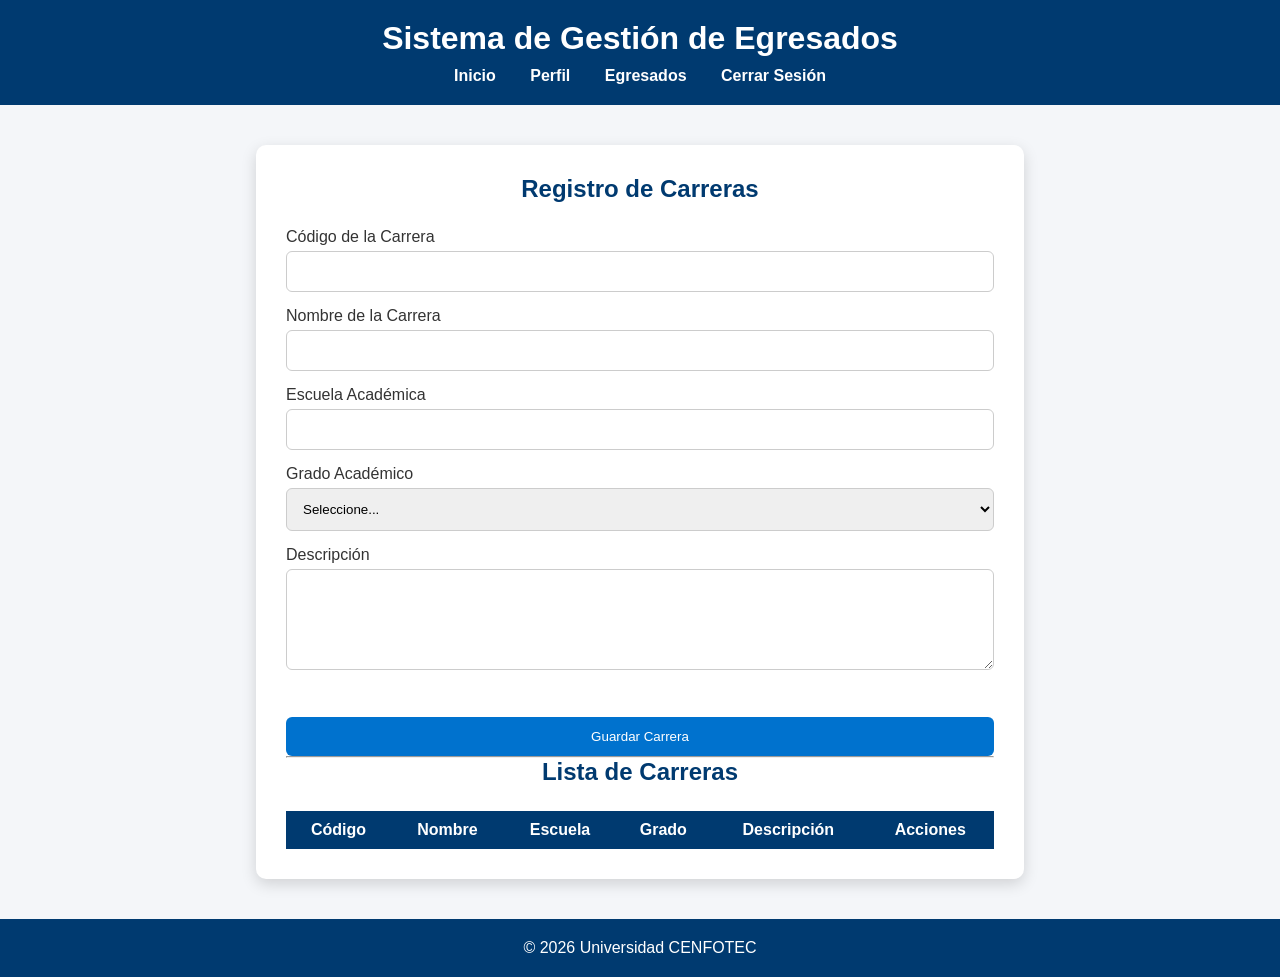
<file: gestion-carreras.html>
<!DOCTYPE html>
<html lang="es">

<head>
    <meta charset="UTF-8">
    <meta name="viewport" content="width=device-width, initial-scale=1.0">
    <title>Gestión de Carreras</title>

    <link rel="stylesheet" href="css/carreras.css">
</head>

<body>

<header>

    <h1>Sistema de Gestión de Egresados</h1>

    <nav>
        <ul>
            <li><a href="index.html">Inicio</a></li>
            <li><a href="perfil.html">Perfil</a></li>
            <li><a href="gestion-egresados.html">Egresados</a></li>
            <li><a href="login.html">Cerrar Sesión</a></li>
        </ul>
    </nav>

</header>

<main>

<section class="contenedor">

<article>

<h2>Registro de Carreras</h2>

<div id="mensaje"></div>

<form id="formCarrera">

<label for="codigo">Código de la Carrera</label>
<input type="text" id="codigo">

<label for="nombre">Nombre de la Carrera</label>
<input type="text" id="nombre">

<label for="escuela">Escuela Académica</label>
<input type="text" id="escuela">

<label for="grado">Grado Académico</label>

<select id="grado">
    <option value="">Seleccione...</option>
    <option>Técnico</option>
    <option>Bachillerato</option>
    <option>Licenciatura</option>
    <option>Maestría</option>
</select>

<label for="descripcion">Descripción</label>

<textarea id="descripcion" rows="5"></textarea>

<br><br>

<button type="submit">
    Guardar Carrera
</button>

</form>

<hr>

<h2>Lista de Carreras</h2>

<table id="tablaCarreras">

<thead>

<tr>

<th>Código</th>
<th>Nombre</th>
<th>Escuela</th>
<th>Grado</th>
<th>Descripción</th>
<th>Acciones</th>

</tr>

</thead>

<tbody id="listaCarreras">

</tbody>

</table>

</article>

</section>

</main>

<footer>

<p>&copy; 2026 Universidad CENFOTEC</p>

</footer>

<script src="js/carreras.js"></script>

</body>

</html>
</file>
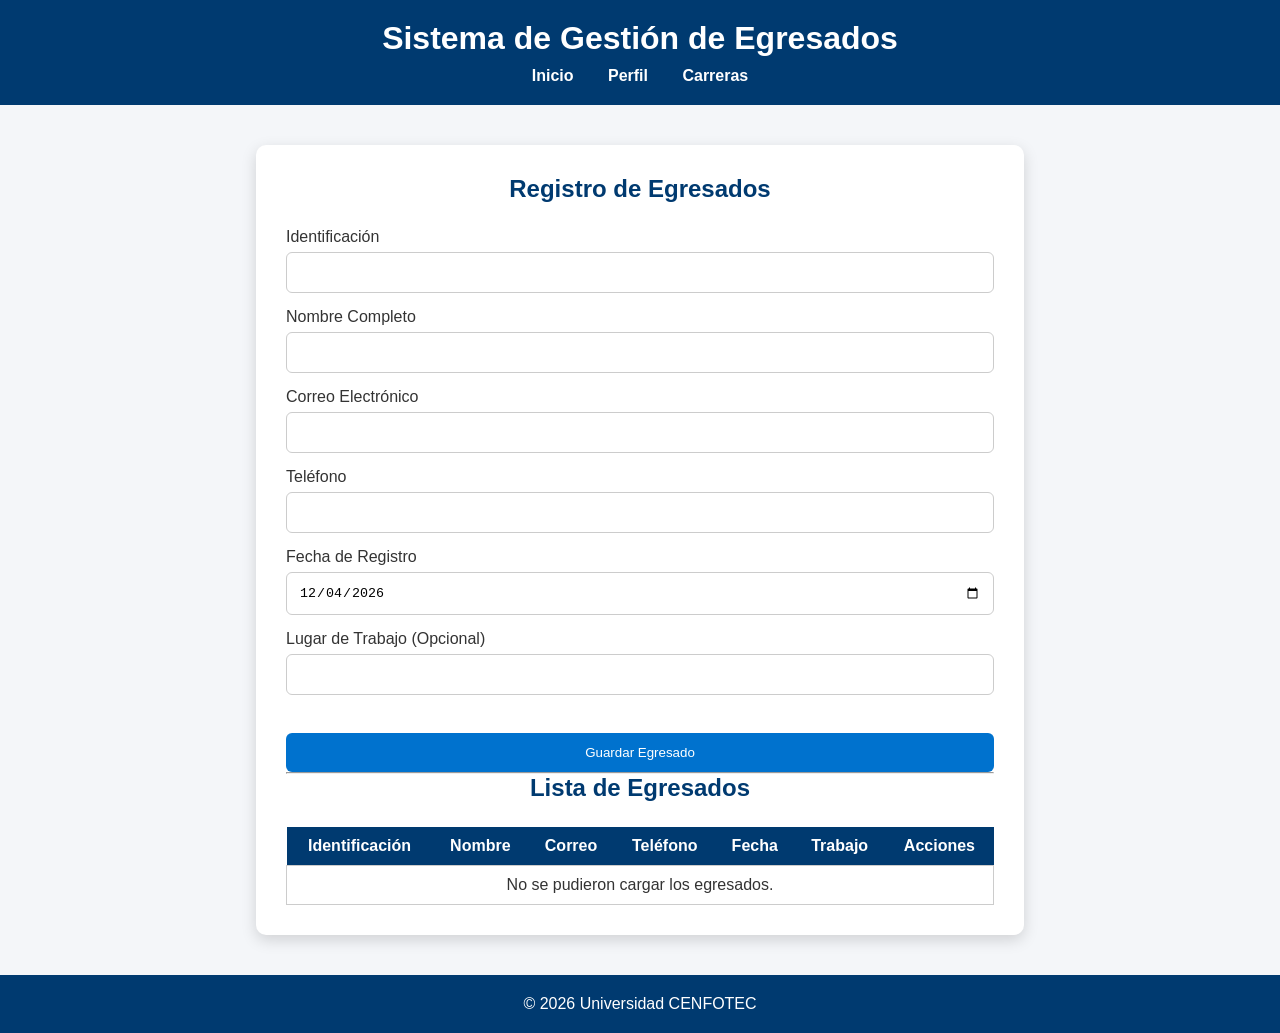
<file: gestion-egresados.html>
<!DOCTYPE html>
<html lang="es">

<head>
    <meta charset="UTF-8">
    <meta name="viewport" content="width=device-width, initial-scale=1.0">
    <title>Gestión de Egresados</title>

    <link rel="stylesheet" href="css/egresados.css">
</head>

<body>

<header>

    <h1>Sistema de Gestión de Egresados</h1>

    <nav>
        <ul>
            <li><a href="index.html">Inicio</a></li>
            <li><a href="perfil.html">Perfil</a></li>
            <li><a href="gestion-carreras.html">Carreras</a></li>
        </ul>
    </nav>

</header>

<main>

<section class="contenedor">

<article>

<h2>Registro de Egresados</h2>

<div id="mensaje"></div>

<form id="formEgresado">

<label for="identificacion">Identificación</label>
<input type="text" id="identificacion">

<label for="nombre">Nombre Completo</label>
<input type="text" id="nombre">

<label for="correo">Correo Electrónico</label>
<input type="email" id="correo">

<label for="telefono">Teléfono</label>
<input type="tel" id="telefono">

<label for="fecha">Fecha de Registro</label>
<input type="date" id="fecha">

<label for="trabajo">Lugar de Trabajo (Opcional)</label>
<input type="text" id="trabajo">

<br><br>

<button type="submit" id="btnGuardar">
    Guardar Egresado
</button>

</form>

<hr>

<h2>Lista de Egresados</h2>

<table id="tablaEgresados">

<thead>

<tr>

<th>Identificación</th>
<th>Nombre</th>
<th>Correo</th>
<th>Teléfono</th>
<th>Fecha</th>
<th>Trabajo</th>
<th>Acciones</th>

</tr>

</thead>

<tbody id="listaEgresados">

</tbody>

</table>

</article>

</section>

</main>

<footer>

<p>&copy; 2026 Universidad CENFOTEC</p>

</footer>

<script src="js/egresados.js"></script>

</body>

</html>
</file>
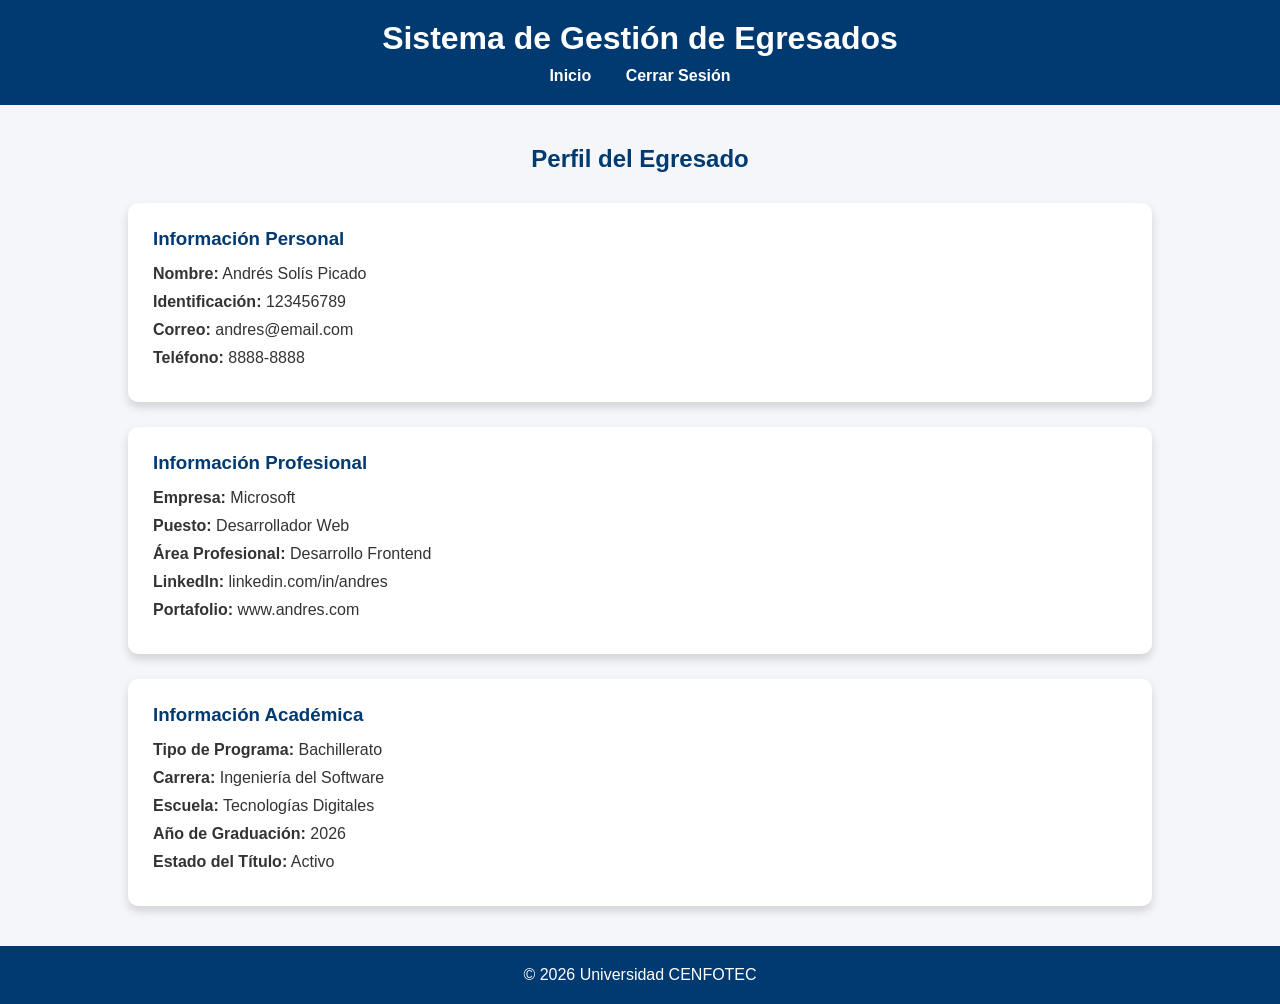
<file: perfil.html>
<!DOCTYPE html>
<html lang="es">

<head>
    <meta charset="UTF-8">
    <meta name="viewport" content="width=device-width, initial-scale=1.0">
    <title>Perfil del Egresado</title>

    <link rel="stylesheet" href="css/perfil.css">
</head>

<body>

    <header>

        <h1>Sistema de Gestión de Egresados</h1>

        <nav>
            <ul>
                <li><a href="index.html">Inicio</a></li>
                <li><a href="login.html">Cerrar Sesión</a></li>
            </ul>
        </nav>

    </header>

    <main>

        <h2>Perfil del Egresado</h2>

        <section class="card">

            <h3>Información Personal</h3>

            <p><strong>Nombre:</strong> Andrés Solís Picado</p>
            <p><strong>Identificación:</strong> 123456789</p>
            <p><strong>Correo:</strong> andres@email.com</p>
            <p><strong>Teléfono:</strong> 8888-8888</p>

        </section>

        <section class="card">

            <h3>Información Profesional</h3>

            <p><strong>Empresa:</strong> Microsoft</p>
            <p><strong>Puesto:</strong> Desarrollador Web</p>
            <p><strong>Área Profesional:</strong> Desarrollo Frontend</p>
            <p><strong>LinkedIn:</strong> linkedin.com/in/andres</p>
            <p><strong>Portafolio:</strong> www.andres.com</p>

        </section>

        <section class="card">

            <h3>Información Académica</h3>

            <p><strong>Tipo de Programa:</strong> Bachillerato</p>
            <p><strong>Carrera:</strong> Ingeniería del Software</p>
            <p><strong>Escuela:</strong> Tecnologías Digitales</p>
            <p><strong>Año de Graduación:</strong> 2026</p>
            <p><strong>Estado del Título:</strong> Activo</p>

        </section>

    </main>

    <footer>

        <p>&copy; 2026 Universidad CENFOTEC</p>

    </footer>

</body>

</html>
</file>
<file: css/carreras.css>
/* RESET */

*{
    margin: 0;
    padding: 0;
    box-sizing: border-box;
}

body{
    font-family: Arial, Helvetica, sans-serif;
    background-color: #F4F6F9;
    color: #333333;
}

/* HEADER */

header{
    background-color: #003A70;
    color: white;
    text-align: center;
    padding: 20px;
}

nav ul{
    list-style: none;
    margin-top: 10px;
}

nav ul li{
    display: inline;
    margin: 0 15px;
}

nav ul li a{
    color: white;
    text-decoration: none;
    font-weight: bold;
}

nav ul li a:hover{
    color: #A7D3F5;
}

/* FORMULARIO */

.contenedor{
    width: 60%;
    margin: 40px auto;
    background: white;
    padding: 30px;
    border-radius: 10px;
    box-shadow: 0 5px 15px rgba(0,0,0,.15);
}

.contenedor h2{
    text-align: center;
    color: #003A70;
    margin-bottom: 25px;
}

label{
    display: block;
    margin-top: 15px;
    margin-bottom: 5px;
}

input,
select,
textarea{
    width: 100%;
    padding: 12px;
    border: 1px solid #CCCCCC;
    border-radius: 6px;
}

button{
    width: 100%;
    margin-top: 25px;
    padding: 12px;
    background-color: #0072CE;
    color: white;
    border: none;
    border-radius: 6px;
    cursor: pointer;
}

button:hover{
    background-color: #003A70;
}

/* FOOTER */

footer{
    background-color: #003A70;
    color: white;
    text-align: center;
    padding: 20px;
    margin-top: 40px;
}

/* MENSAJES */

#mensaje{
    margin-bottom:20px;
    padding:10px;
    border-radius:6px;
    text-align:center;
    font-weight:bold;
    display:none;
}

.error{
    background:#f8d7da;
    color:#721c24;
    display:block;
}

.exito{
    background:#d4edda;
    color:#155724;
    display:block;
}

/* TABLA */

table{
    width:100%;
    margin-top:20px;
    border-collapse:collapse;
}

table th{
    background:#003A70;
    color:white;
    padding:10px;
}

table td{
    padding:10px;
    text-align:center;
    border:1px solid #cccccc;
}

table tr:nth-child(even){
    background:#f2f2f2;
}

/* BOTONES DE ACCIONES */

.editar{
    background:#f0ad4e;
    color:white;
    border:none;
    padding:8px 12px;
    border-radius:5px;
    cursor:pointer;
    width:auto;
    margin-right:5px;
}

.eliminar{
    background:#d9534f;
    color:white;
    border:none;
    padding:8px 12px;
    border-radius:5px;
    cursor:pointer;
    width:auto;
}

.editar:hover{
    background:#ec971f;
}

.eliminar:hover{
    background:#c9302c;
}
</file>
<file: css/egresados.css>
/* RESET */

*{
    margin:0;
    padding:0;
    box-sizing:border-box;
}

body{
    font-family:Arial, Helvetica, sans-serif;
    background:#F4F6F9;
    color:#333;
}

/* HEADER */

header{
    background:#003A70;
    color:white;
    text-align:center;
    padding:20px;
}

nav ul{
    list-style:none;
    margin-top:10px;
}

nav ul li{
    display:inline;
    margin:0 15px;
}

nav a{
    color:white;
    text-decoration:none;
    font-weight:bold;
}

/* FORMULARIO */

.contenedor{
    width:60%;
    margin:40px auto;
    background:white;
    padding:30px;
    border-radius:10px;
    box-shadow:0 5px 15px rgba(0,0,0,.15);
}

.contenedor h2{
    text-align:center;
    color:#003A70;
    margin-bottom:25px;
}

label{
    display:block;
    margin-top:15px;
    margin-bottom:6px;
}

input{
    width:100%;
    padding:12px;
    border:1px solid #ccc;
    border-radius:6px;
}

button{
    width:100%;
    margin-top:25px;
    padding:12px;
    background:#0072CE;
    color:white;
    border:none;
    border-radius:6px;
    cursor:pointer;
}

button:hover{
    background:#003A70;
}

/* FOOTER */

footer{
    background:#003A70;
    color:white;
    text-align:center;
    padding:20px;
    margin-top:40px;
}

/* MENSAJES */

#mensaje{
    margin-bottom:20px;
    padding:10px;
    border-radius:6px;
    text-align:center;
    font-weight:bold;
    display:none;
}

#mensaje.error{
    background:#f8d7da;
    color:#721c24;
    display:block;
}

#mensaje.exito{
    background:#d4edda;
    color:#155724;
    display:block;
}

/* TABLA */

table{
    width:100%;
    margin-top:20px;
    border-collapse:collapse;
}

table th{
    background:#003A70;
    color:white;
    padding:10px;
}

table td{
    padding:10px;
    text-align:center;
    border:1px solid #ccc;
}

table tr:nth-child(even){
    background:#f2f2f2;
}

button{
    margin-top:20px;
}

.editar{
    background:#f0ad4e;
    color:white;
    border:none;
    padding:6px 10px;
    border-radius:5px;
    cursor:pointer;
    margin-right:5px;
}

.eliminar{
    background:#d9534f;
    color:white;
    border:none;
    padding:6px 10px;
    border-radius:5px;
    cursor:pointer;
}
</file>
<file: css/perfil.css>
/* RESET */

*{
    margin: 0;
    padding: 0;
    box-sizing: border-box;
}

body{
    font-family: Arial, Helvetica, sans-serif;
    background-color: #F4F6F9;
    color: #333;
}


/* HEADER */

header{
    background-color: #003A70;
    color: white;
    padding: 20px;
    text-align: center;
}

nav ul{
    list-style: none;
    margin-top: 10px;
}

nav ul li{
    display: inline;
    margin: 0 15px;
}

nav a{
    color: white;
    text-decoration: none;
    font-weight: bold;
}


/* CONTENIDO */

main{
    width: 80%;
    margin: 40px auto;
}


main h2{
    text-align: center;
    color: #003A70;
    margin-bottom: 30px;
}


.card{
    background: white;
    padding: 25px;
    margin-bottom: 25px;
    border-radius: 10px;
    box-shadow: 0px 5px 10px rgba(0,0,0,.15);
}


.card h3{
    color: #003A70;
    margin-bottom: 15px;
}

.card p{
    margin: 10px 0;
}


/* FOOTER */

footer{
    background-color: #003A70;
    color: white;
    text-align: center;
    padding: 20px;
    margin-top: 40px;
}


.contenedor{
    width: 60%;
    margin: 40px auto;
    background: white;
    padding: 35px;
    border-radius: 12px;
    box-shadow: 0 8px 20px rgba(0,0,0,.15);
}
</file>
